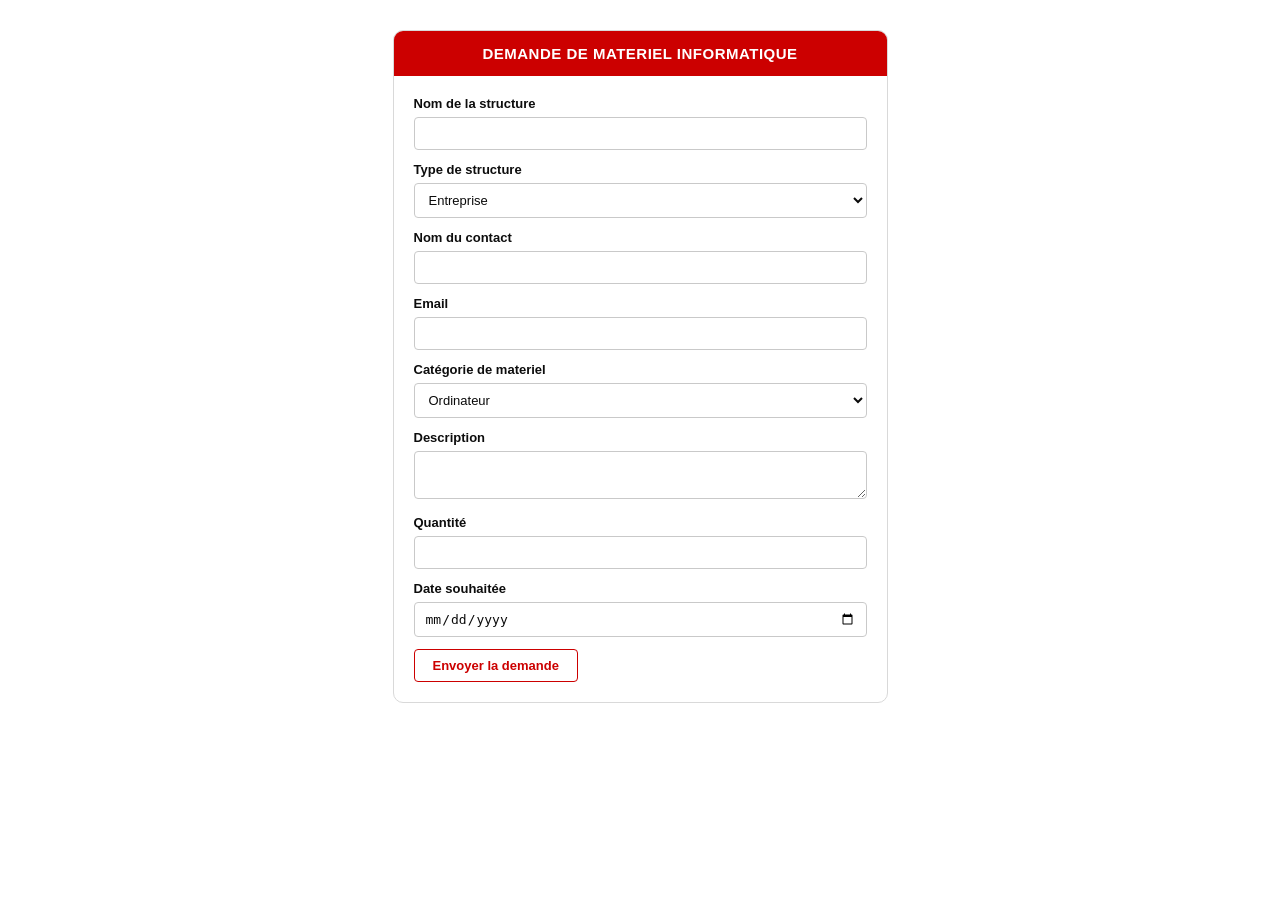
<file: Exo_Stage25aout2026.html>
<!DOCTYPE html>
<html >
<head>
    <meta charset="UTF-8">
    <title>DEMANDE DE MATERIEL INFORMATIQUE</title>
   <link rel="stylesheet" href="Exo_Stage25aout2026.css">

</head>
<body>

    <div class="conteneur">
        <div class="entete">
            <h1>DEMANDE DE MATERIEL INFORMATIQUE</h1>
        </div>

        <!-- Début du formulaire avec la méthode post et l'action demandée -->
        <form method="post" action="recuperation.php">

            <div class="champ">
                <label for="nom">Nom de la structure</label>
                <input type="text" name="nom" id="nom" />
            </div>

            <div class="champ">
                <label for="type_structure">Type de structure</label>
                <select name="type_structure" id="type_structure">   
                    <option value="entreprise">Entreprise</option>
                     <option value="ecole">Etablissement scolaire</option>
                    <option value="association">Association</option>
                </select>
                   </div> 

            <div class="champ">
                <label for="nom_contact">Nom du contact</label>
                <input type="text" name="nom_contact" id="nom_contact" />
            </div>

            <div class="champ">
                <label for="email">Email</label> 
            <input type="email" name="email" id="email" />
            </div>

            <div class="champ">
                <label for="categorie_matos">Catégorie de materiel</label>
                <select name="categorie_matos" id="categorie_matos">   
                    <option    value="ordi">Ordinateur</option>
                    <option value="matos_reseaux">Materiel reseaux</option>
                    <option value="imprimantes_scanners">Imprimante / Scanners</option>
                    </select> 
            </div>

            <div class="champ">
                <label for="description">Description</label>
                <textarea id="description" name="description"></textarea>
     </div>

            <div class="champ">
                 <label for="quantite">Quantité</label>
             <input type="number" name="quantite" id="quantite" />
                </div>

            <div class="champ">
                <label for="date_souhaitee">Date souhaitée</label>
                <input type="date" name="date_souhaitee" id="date_souhaitee" />
            </div>

            <button type="submit">Envoyer la demande</button>

           </form>
  </div>  

</body>
</html>







































</html>
</file>
<file: Exo_Stage25aout2026.css>
* {
    box-sizing: border-box;
    margin: 0;
    padding: 0;
}

body {
    font-family: Arial, Helvetica, sans-serif ;
    background-color: #ffffff;
    padding: 30px;
}

.conteneur {
    max-width: 495px;
    margin: 0 auto;
    border: 1px solid #d9d9d9;
    border-radius: 10px;
     overflow: hidden;
}

.entete {
    background-color: #cc0000;
    padding: 14px;
    text-align: center;
}

.entete h1 {
    color: #ffffff;
    font-size: 15px;
    font-weight: bold;
    letter-spacing: 0.5px;
}

form {
    padding: 20px;
}

.champ {
    margin-bottom: 12px;
}

.champ label {
    display: block;
    font-weight: bold;
    font-size: 13px;
    color: #0d0d0d;
    margin-bottom: 6px;
}

.champ input,
.champ select,
.champ textarea {
    width: 100%;
    padding: 8px 10px;
    border: 1px solid #c9c9c9;
    border-radius: 4px;
    font-size: 13px;
    color: #0a0a0a;
    background-color: #ffffff;
}

.champ textarea {
    min-height: 45px;
    resize: vertical;
}

button {
    background-color: #ffffff;
    color: #cc0000;
    border: 1px solid #cc0000;
    border-radius: 4px;
    padding: 8px 18px;
    font-size: 13px;
    font-weight: bold;
    cursor: pointer;
}

button:hover {
    background-color: #cc0000;
    color: #ffffff;
}
</file>
